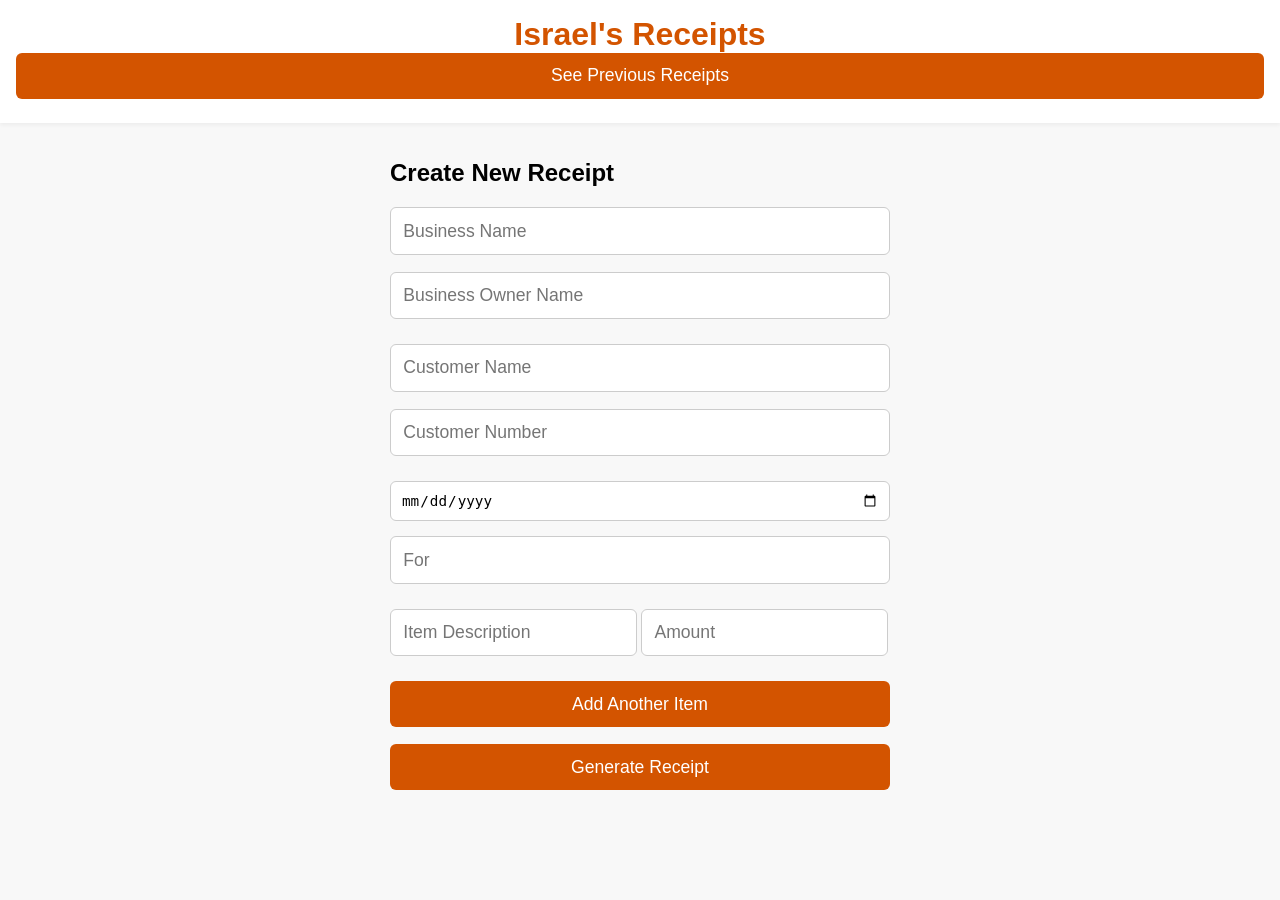
<file: index.html>
<!DOCTYPE html>
<html lang="en">
<head>
  <meta charset="UTF-8">
  <meta name="viewport" content="width=device-width, initial-scale=1.0">
  <title>Israel's Receipts</title>
  <link rel="stylesheet" href="style.css">
</head>
<body>
  <header>
    <h1>Israel's Receipts</h1>
    <button id="viewReceiptsBtn">See Previous Receipts</button>
  </header>
  <main>
    <section id="createReceiptSection">
      <h2>Create New Receipt</h2>
      <form id="receiptForm">
        <div class="form-group">
          <input type="text" id="businessName" placeholder="Business Name" required>
          <input type="text" id="businessOwner" placeholder="Business Owner Name" required>
        </div>
        <div class="form-group">
          <input type="text" id="customerName" placeholder="Customer Name" required>
          <input type="text" id="customerNumber" placeholder="Customer Number" required>
        </div>
        <div class="form-group">
          <input type="date" id="receiptDate" placeholder="Receipt Date">
          <input type="text" id="receiptFor" placeholder="For" required>
        </div>
        <div class="form-group" id="itemsGroup">
          <div class="item-row">
            <input type="text" class="itemDescription" placeholder="Item Description" required>
            <input type="number" class="itemAmount" placeholder="Amount" required>
            <button type="button" class="removeItemBtn" style="display:none;">Remove</button>
          </div>
        </div>
        <button type="button" id="addItemBtn" style="margin-bottom:1em;">Add Another Item</button>
        <button type="submit" id="generateBtn">Generate Receipt</button>
      </form>
    </section>
    <section id="afterGeneration" style="display:none;">
      <button id="viewReceiptBtn">View Receipt</button>
      <button id="sendWhatsappBtn">Send Via WhatsApp</button>
      <button id="createAnotherBtn">Create Another Receipt</button>
    </section>
    <section id="receiptsListSection" style="display:none;">
      <h2>Previous Receipts</h2>
      <ul id="receiptsList"></ul>
      <button id="deleteAllBtn" style="margin-top:1em;background:#c0392b;">Delete All Receipts</button>
      <button id="backBtn" style="margin-top:1em;background:#888;">Back</button>
    </section>
  </main>
  <script src="main.js"></script>
</body>
</html>
</file>
<file: style.css>
body {
  font-family: Arial, sans-serif;
  margin: 0;
  padding: 0;
  background: #f8f8f8;
}
header {
  background: #fff;
  padding: 1em;
  text-align: center;
  box-shadow: 0 2px 4px rgba(0,0,0,0.05);
}
h1 {
  color: #d35400;
  margin: 0;
}
main {
  padding: 1em;
  max-width: 500px;
  margin: auto;
}
.form-group {
  display: flex;
  flex-direction: column;
  gap: 0.5em;
  margin-bottom: 1em;
}
input, button {
  font-size: 1.1em;
  padding: 0.7em;
  margin-bottom: 0.5em;
  border-radius: 6px;
  border: 1px solid #ccc;
}
button {
  background: #d35400;
  color: #fff;
  border: none;
  cursor: pointer;
  width: 100%;
  transition: background 0.2s;
}
button:active {
  background: #b34700;
}
.receipt-box {
  background: #fff;
  padding: 2em 1em 1em 1em;
  border-radius: 8px;
  box-shadow: 0 2px 8px rgba(0,0,0,0.07);
  margin-bottom: 1em;
  font-size: 1.05em;
  max-width: 700px;
  margin: auto;
  word-break: break-word;
}
}
th, td {
  font-size: 1em;
  border: 1px solid #333;
  word-break: break-word;
}
@media (max-width: 600px) {
  main {
    padding: 0.2em;
    max-width: 100vw;
  }
  .receipt-box {
    padding: 0.3em;
    font-size: 0.95em;
    max-width: 100vw;
    box-shadow: none;
    border-radius: 0;
    margin: 0;
  }
  th, td {
    font-size: 0.95em;
    padding: 0.2em;
    word-break: break-word;
  }
  input, button {
    font-size: 1em;
    padding: 0.4em;
    min-width: 0;
    width: 100%;
    box-sizing: border-box;
  }
  h1, h2 {
    font-size: 1em;
    margin: 0.3em 0;
  }
  .form-group {
    gap: 0.2em;
    margin-bottom: 0.7em;
  }
  table {
    font-size: 0.95em;
    margin-bottom: 0.7em;
  }
  section {
    margin-bottom: 0.7em;
  }
  ul {
    padding-left: 1em;
  }
  .receipt-box > div, .receipt-box > table {
    margin-bottom: 0.5em !important;
  }
}
}
}
</file>
